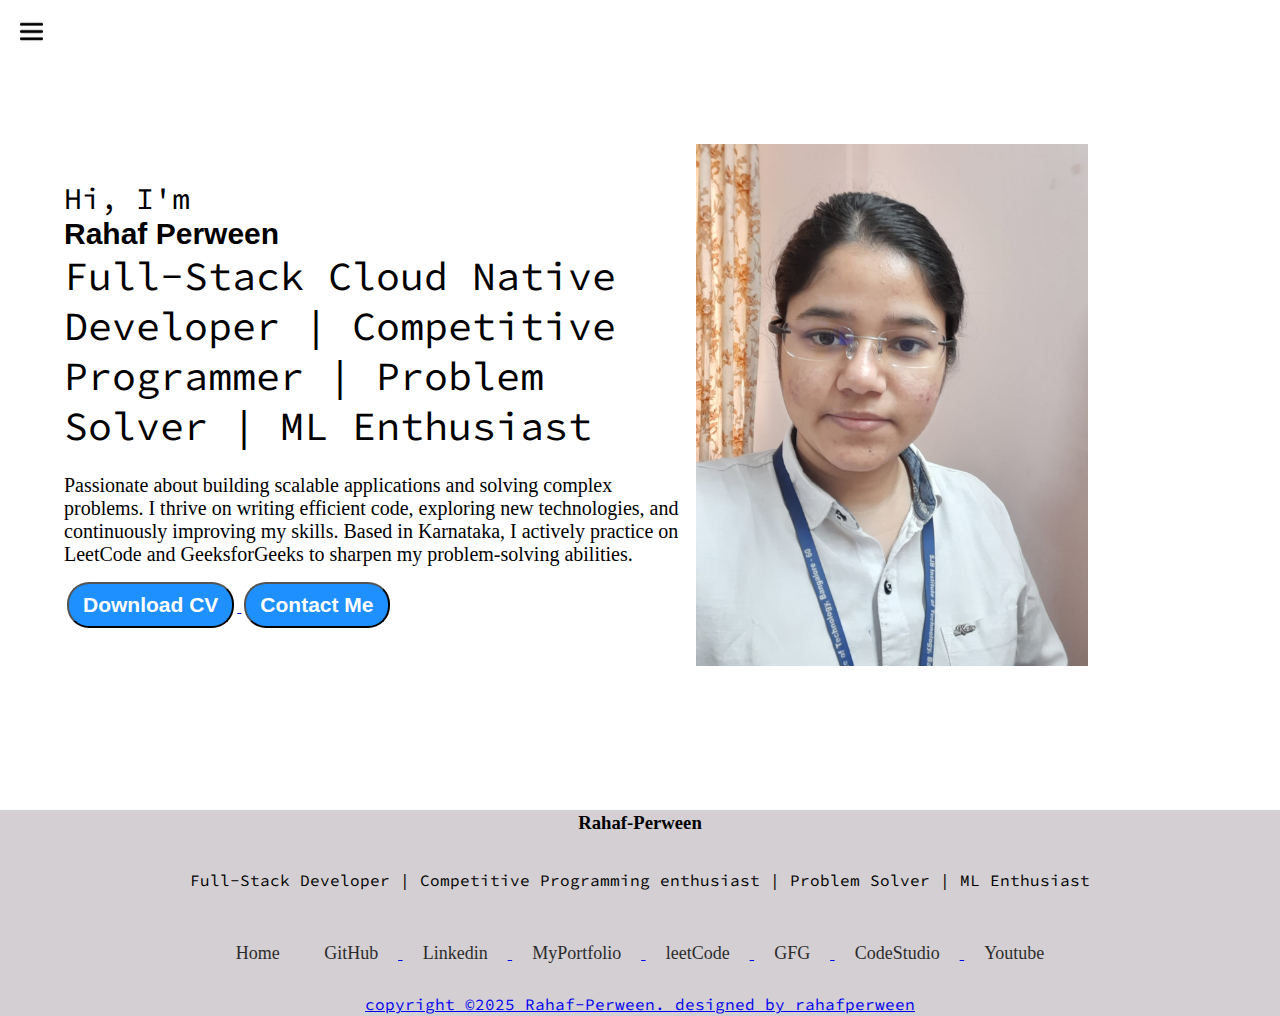
<file: index.html>
<!DOCTYPE html>
<html lang="en">
<head>
    <meta charset="UTF-8">
    <meta http-equiv="X-UA-Compatible" content="IE=edge">
    <meta name="viewport" content="width=device-width, initial-scale=1.0">
    <title>Rahaf Perween-Full-Stack Cloud Native Developer</title>
    <link rel="stylesheet" href="index.css">
</head>
<body>
    <div class="container">
        <div id="sidebar-container"></div>
        <script>
            fetch('Components/sidebar.html')
                .then(response => response.text())
                .then(data => {
                document.getElementById('sidebar-container').innerHTML = data;
                });
            </script>
        <!-- <div class="sidebar sidebarGo">
         <nav>
            <ul>
                <li><a href="/">Home</a></li>
                <li><a href="/intro.html">My Intro</a></li>
                <li><a href="/projects.html">Projects</a></li>
                <li><a href="/blog.html">Blog</a></li>
                <li><a href="/contact.html">Contact Me</a></li>
                <li><a href="https://leetcode.com/rahafperween/" target="_blank" Style="color:orange">LeetCode</a></li>
                <li><a href="https://www.youtube.com/channel/UC-IySvMM4sr2HeWhVlYM3zw" target="_blank" Style="color:red">YouTube</a></li>
                <li><a href="https://auth.geeksforgeeks.org/user/rahafperween/practice" target="_blank" Style="color:rgb(3, 218, 99)">GeeksForGeeks</a></li>
                <li><a href="https://github.com/RAHAF321" target="_blank" Style="color:rgb(102, 95, 94)">GitHub</a></li>
                <li><a href="https://www.codingninjas.com/codestudio/profile/rahaf321" target="_blank" Style="color:rgb(233, 132, 2)">Code Studio</a></li>
                <li><a href="https://www.linkedin.com/in/rahaf-perween-7ab7b71aa/" target="_blank" Style="color:rgb(55, 174, 243)">Linkedin</a></li>
                <li><a href="https://rahafperween2.netlify.app/" target="_blank" >Portfolio</a></li>
            </ul>
        </nav>
    </div> -->
    <div class="main">
        <div class="hamburger">
            <img class="ham" src="Images/ham.jpeg" alt="" width="23">
            <img class="cross" src="Images/cross.png" alt="" width="23">
            </div>
        <div class="infoContainer">
            <div class="devInfo">
                <div class="hello">Hi, I'm</div>
                <div class="name">Rahaf Perween</div>
                <div class="about">Full-Stack Cloud Native Developer | Competitive Programmer | Problem Solver | ML Enthusiast</div>
                <div class="moreabout">
                    Passionate about building scalable applications and solving complex problems.
                    I thrive on writing efficient code, exploring new technologies, and continuously improving my skills.
                    Based in Karnataka, I actively practice on LeetCode and GeeksforGeeks to sharpen my problem-solving abilities.
                </div>
                <div class="buttons">
                    <a href="/cv.txt" target="_blank">
                        <button class="btn">Download CV</button>
                    </a>
                    <a href="/contact.html">
                        <button class="btn">Contact Me</button>
                    </a>
                </div>
            </div>
            <div class="devPic">
                <img src="Images/dev.jpeg" alt="Rahaf Perween">
            </div>
        </div>
    </div>
</div>
<script src="script.js"></script>
<section class="footer">
    <h3 style="text-align: center;">Rahaf-Perween</h3><br><br>
    <p style="text-align: center;"> Full-Stack Developer | Competitive Programming enthusiast | Problem Solver | ML Enthusiast</p>
    <div class="social" style="text-align: center;"><br><br>
    <a href="#"><i class="fab"></i></a>
    <a href="#"><i class="fab" ></i></a>
    <a href="#"><i class="fab"></i></a>
    <a href="#"><i class="fab"></i></a>
    <a href="#"><i class="fab"></i></a>
    <a href="#"><i class="fab"></i></a>
  <ul class="list">
    <br><br>
    <li><a class="links" href="#">Home</a></li>
    <li><a class="links" href="https://github.com/RAHAF321" target="_blank">GitHub</li>
    <li><a class="links" href="https://www.linkedin.com/in/rahaf-perween-7ab7b71aa/" target="_blank">Linkedin</li>
    <li><a class="links" href="https://rahafperween2.netlify.app/" target="_blank">MyPortfolio</li>
    <li><a class="links" href="https://leetcode.com/rahafperween/" target="_blank">leetCode</li>
    <li><a class="links" href="https://auth.geeksforgeeks.org/user/rahafperween/practice" target="_blank">GFG</li>
    <li><a class="links" href="https://www.codingninjas.com/codestudio/profile/rahaf321" target="_blank">CodeStudio</li>
    <li><a class="links" href="https://www.youtube.com/channel/UC-IySvMM4sr2HeWhVlYM3zw" target="_blank">Youtube</li>
  </ul>
  </div>
<!--  <br>-->
  <div class="fotter-bottom" style="text-align: center;"><br><br>
    <p>copyright &copy;2025 Rahaf-Perween. designed by <span>rahafperween</span></p>
  </div>
  </section>
</body>
</html>
</file>
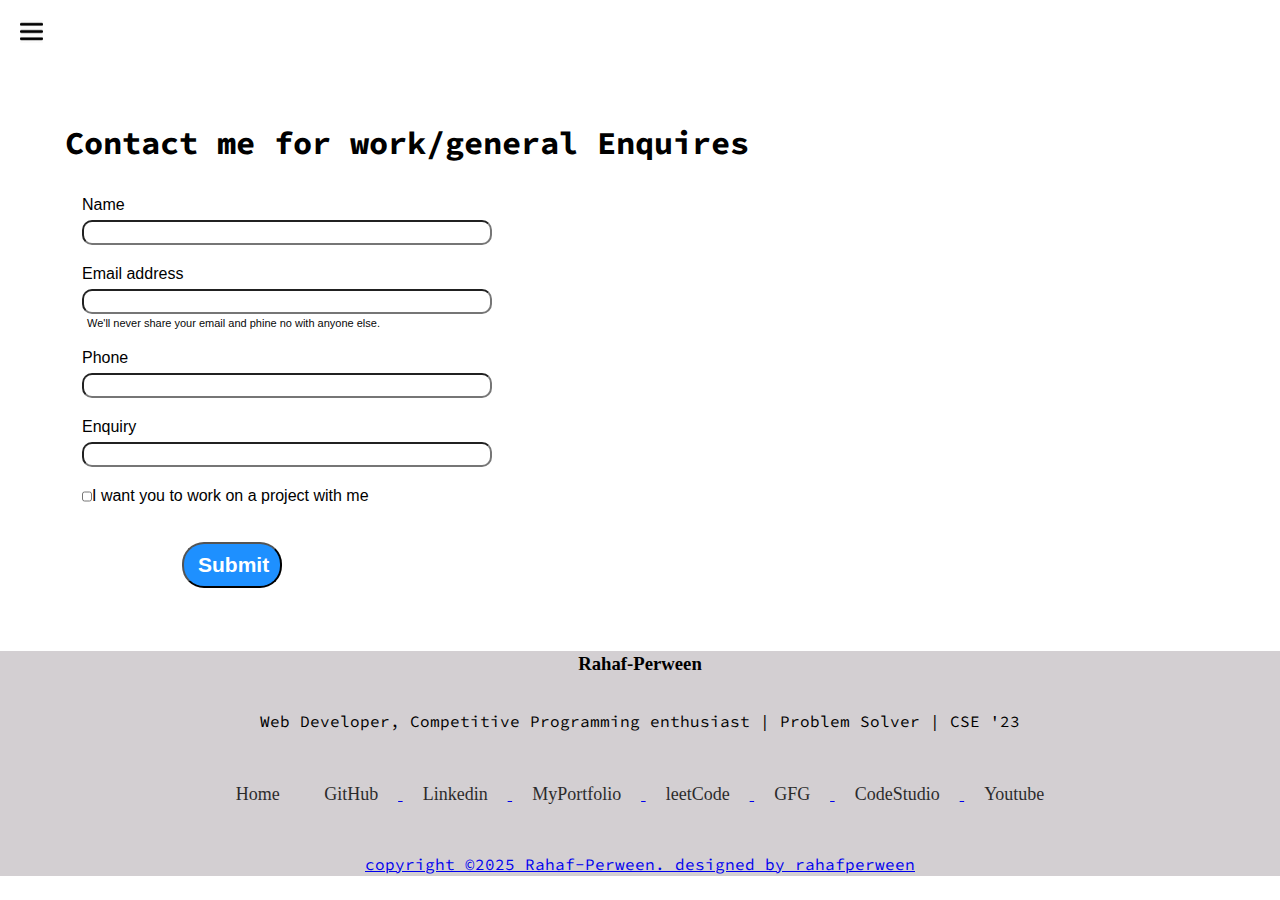
<file: contact.html>
<!DOCTYPE html>
<html lang="en">
<head>
    <meta charset="UTF-8">
    <meta http-equiv="X-UA-Compatible" content="IE=edge">
    <meta name="viewport" content="width=device-width, initial-scale=1.0">
    <title>Rahaf Perween: Full-Stack Cloud Native Developer | Competitive Programmer | Problem Solver | ML Enthusiast</title>
    <link rel="stylesheet" href="index.css">
</head>
<body>
    <div class="container">
      <div id="sidebar-container"></div>
      <script>
          fetch('Components/sidebar.html')
              .then(response => response.text())
              .then(data => {
              document.getElementById('sidebar-container').innerHTML = data;
              });
          </script>
        <!-- <div class="sidebar sidebarGo">
         <nav>
            <ul>
                <li><a href="/">Home</a></li>
                <li><a href="/intro.html">My Intro</a></li>
                <li><a href="/projects.html">Projects</a></li>
                <li><a href="/blog.html">Blog</a></li>
                <li><a href="/contact.html">Contact Me</a></li>
                <li><a href="https://leetcode.com/rahafperween/" target="_blank" Style="color:orange">LeetCode</a></li>
                <li><a href="https://www.youtube.com/channel/UC-IySvMM4sr2HeWhVlYM3zw" target="_blank" Style="color:red">YouTube</a></li>
                <li><a href="https://auth.geeksforgeeks.org/user/rahafperween/practice" target="_blank" Style="color:rgb(3, 218, 99)">GeeksForGeeks</a></li>
                <li><a href="https://github.com/RAHAF321" target="_blank" Style="color:rgb(102, 95, 94)">GitHub</a></li>
                <li><a href="https://www.codingninjas.com/codestudio/profile/rahaf321" target="_blank" Style="color:rgb(233, 132, 2)">Code Studio</a></li>
                <li><a href="https://www.linkedin.com/in/rahaf-perween-7ab7b71aa/" target="_blank" Style="color:rgb(55, 174, 243)">Linkedin</a></li>
                <li><a href="https://rahafperween2.netlify.app/" target="_blank" >Portfolio</a></li>
            </ul>
        </nav>
    </div> -->
    <div class="main">
        <div class="hamburger">
            <img class="ham" src="Images/ham.jpeg" alt="" width="23">
            <img class="cross" src="Images/cross.png" alt="" width="23">
            </div>
        <div class="contactform" style="align-content: centre;">
            <h1>Contact me for work/general Enquires</h1>
            <form>
                <div class="mb-3">
                  <label for="clienteEmail1" class="form-label">Name</label>
                  <input type="name" class="form-control" id="clienteEmail1" aria-describedby="emailHelp">
                </div>
                <div class="mb-3">
                    <label for="clienteEmail1" class="form-label">Email address</label>
                    <input type="email" class="form-control" id="clienteEmail1" aria-describedby="emailHelp">
                    <div id="emailHelp" class="form-text">We'll never share your email and phine no with anyone else.</div>
                  </div>
                <div class="mb-3">
                  <label for="clientphone" class="form-label">Phone</label>
                  <input type="phone" class="form-control" id="clientphone">
                </div>
                <div class="mb-3">
                    <label for="clienteEmail1" class="form-label">Enquiry</label>
                    <input type="name" class="form-control" id="clienteEmail1" aria-describedby="emailHelp">
                  </div>
                <div class="mb-3" id="form-check">
                  <input type="checkbox" class="form-check-input" id="isClinet">
                  <label class="form-check-label" for="isClinet">I want you to work on a project with me</label>
                </div>
                <div class="buttons">
                <button type="submit" class="btn btn-sm" style="width: 100px; margin-left:100px;">Submit</button>
              </div>
            </form>
        </div>
    </div>
</div>
<script src="script.js"></script>
<section class="footer">
  <h3 style="text-align: center;">Rahaf-Perween</h3><br><br>
  <p style="text-align: center;"> Web Developer, Competitive Programming enthusiast | Problem Solver | CSE '23</p>
  <div class="social" style="text-align: center;"><br><br>
  <a href="#"><i class="fab"></i></a>
  <a href="#"><i class="fab" ></i></a>
  <a href="#"><i class="fab"></i></a>
  <a href="#"><i class="fab"></i></a>
  <a href="#"><i class="fab"></i></a>
  <a href="#"><i class="fab"></i></a>
<ul class="list">
  <br><br>
  <li><a class="links" href="#">Home</a></li>
  <li><a class="links" href="https://github.com/RAHAF321" target="_blank">GitHub</li>
  <li><a class="links" href="https://www.linkedin.com/in/rahaf-perween-7ab7b71aa/" target="_blank">Linkedin</li>
  <li><a class="links" href="https://rahafperween2.netlify.app/" target="_blank">MyPortfolio</li>
  <li><a class="links" href="https://leetcode.com/rahafperween/" target="_blank">leetCode</li>
  <li><a class="links" href="https://auth.geeksforgeeks.org/user/rahafperween/practice" target="_blank">GFG</li>
  <li><a class="links" href="https://www.codingninjas.com/codestudio/profile/rahaf321" target="_blank">CodeStudio</li>
  <li><a class="links" href="https://www.youtube.com/channel/UC-IySvMM4sr2HeWhVlYM3zw" target="_blank">Youtube</li>
</ul>
</div>
<br>
<div class="fotter-bottom" style="text-align: center;"><br><br>
  <p>copyright &copy;2025 Rahaf-Perween. designed by <span>rahafperween</span></p>
</div>
</section>
</body>
</html>
</file>
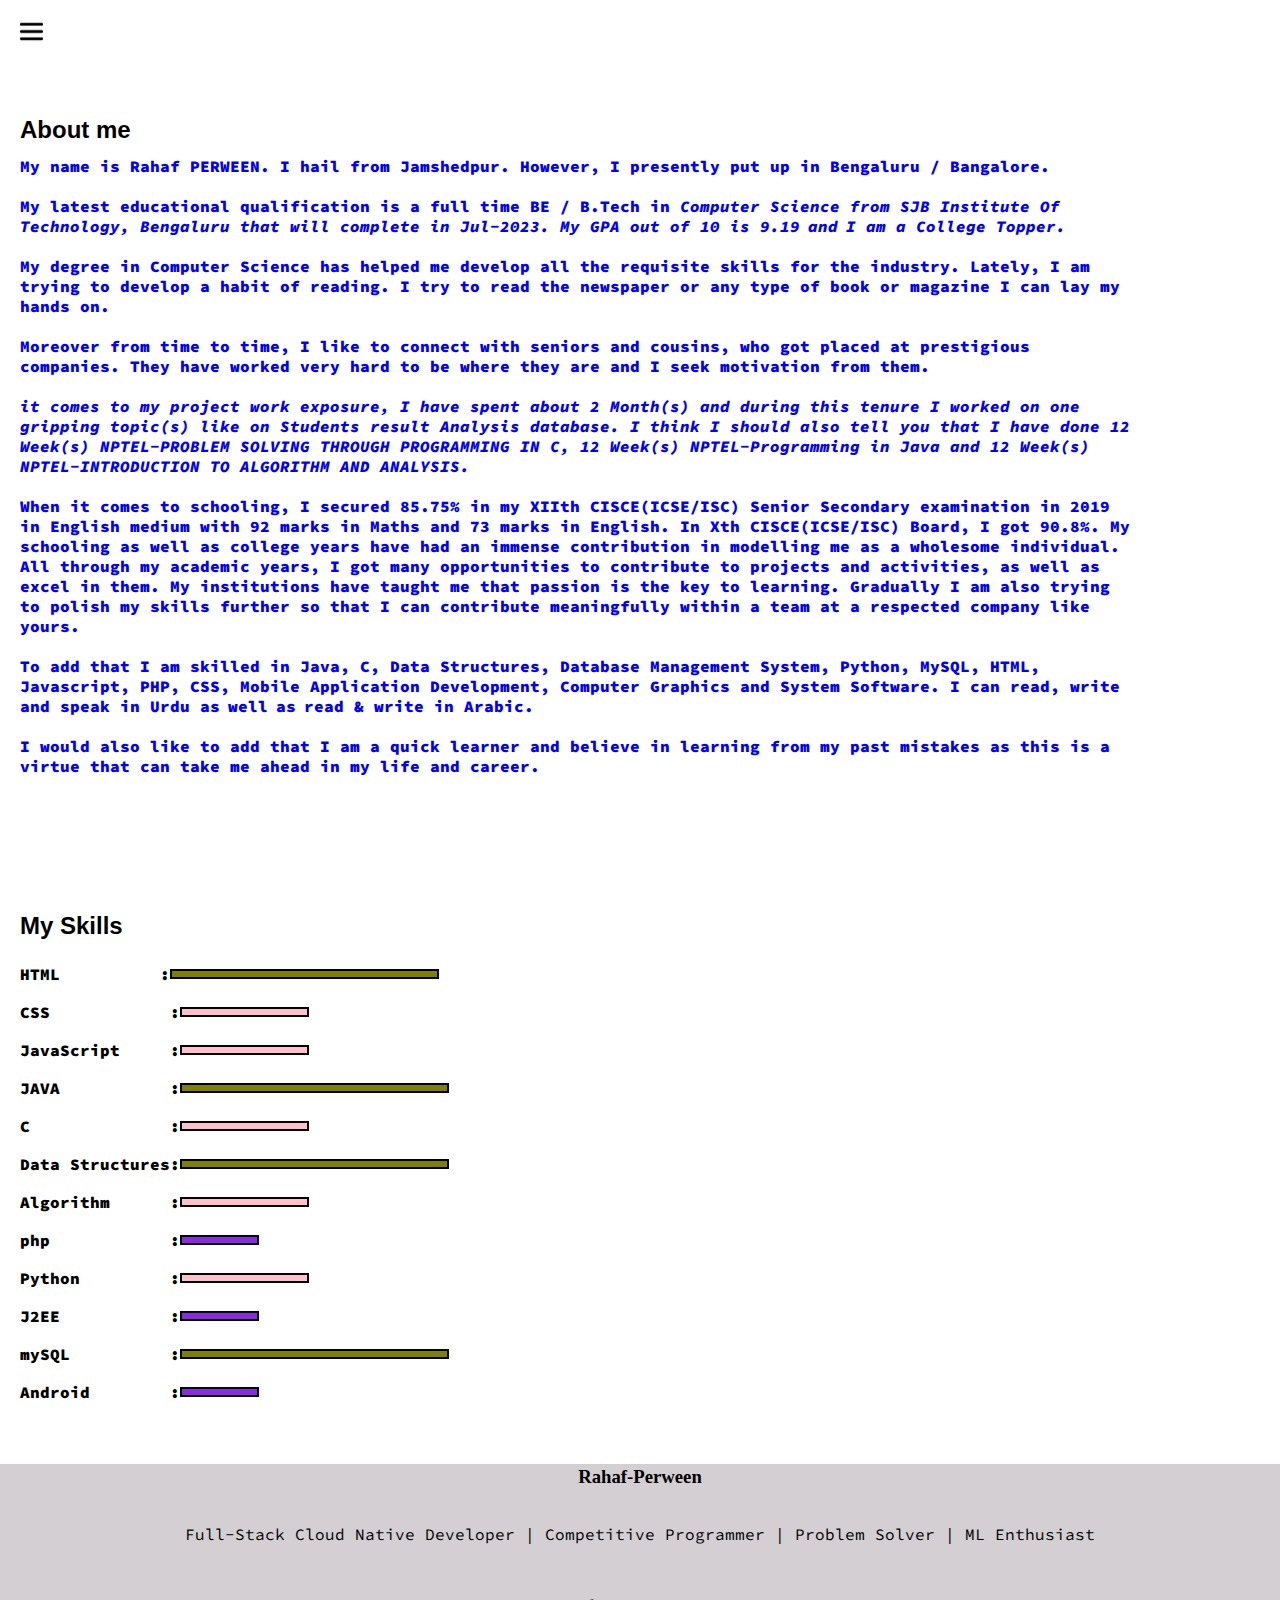
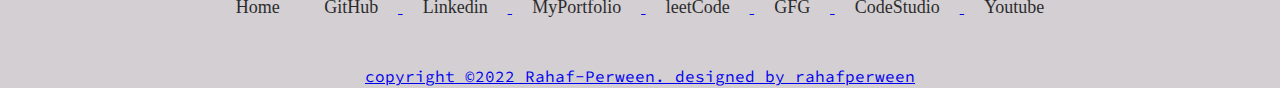
<file: intro.html>
<!DOCTYPE html>
<html lang="en">
<head>
    <meta charset="UTF-8">
    <meta http-equiv="X-UA-Compatible" content="IE=edge">
    <meta name="viewport" content="width=device-width, initial-scale=1.0">
    <title>Rahaf Perween: Full-Stack Cloud Native Developer</title>
    <link rel="stylesheet" href="index.css">
</head>
<body>
    <div class="container">
        <div id="sidebar-container"></div>
        <script>
            fetch('Components/sidebar.html')
                .then(response => response.text())
                .then(data => {
                document.getElementById('sidebar-container').innerHTML = data;
                });
            </script>
        <!-- <div class="sidebar sidebarGo">
         <nav>
            <ul>
                <li><a href="/">Home</a></li>
                <li><a href="/intro.html">My Intro</a></li>
                <li><a href="/projects.html">Projects</a></li>
                <li><a href="/blog.html">Blog</a></li>
                <li><a href="/contact.html">Contact Me</a></li>
                <li><a href="https://leetcode.com/rahafperween/" target="_blank" Style="color:orange">LeetCode</a></li>
                <li><a href="https://www.youtube.com/channel/UC-IySvMM4sr2HeWhVlYM3zw" target="_blank" Style="color:red">YouTube</a></li>
                <li><a href="https://auth.geeksforgeeks.org/user/rahafperween/practice" target="_blank" Style="color:rgb(3, 218, 99)">GeeksForGeeks</a></li>
                <li><a href="https://github.com/RAHAF321" target="_blank" Style="color:rgb(102, 95, 94)">GitHub</a></li>
                <li><a href="https://www.codingninjas.com/codestudio/profile/rahaf321" target="_blank" Style="color:rgb(233, 132, 2)">Code Studio</a></li>
                <li><a href="https://www.linkedin.com/in/rahaf-perween-7ab7b71aa/" target="_blank" Style="color:rgb(55, 174, 243)">Linkedin</a></li>
                <li><a href="https://rahafperween2.netlify.app/" target="_blank" >Portfolio</a></li>
            </ul>
        </nav>
    </div> -->
    <div class="main">
        <div class="hamburger">
            <img class="ham" src="Images/ham.jpeg" alt="" width="23">
            <img class="cross" src="Images/cross.png" alt="" width="23">
            </div>
        <div class="intro"><br><br><br>
                <h2>About me</h2>
                <p>My name is <bold>Rahaf PERWEEN</bold>. I hail from Jamshedpur. However, I presently put up in Bengaluru / Bangalore.<br>
                    <br>
                    My latest educational qualification is a full time BE / B.Tech in <em>Computer Science from SJB Institute Of Technology, Bengaluru that will complete in Jul-2023. My GPA out of 10 is 9.19 and I am a College Topper.</em><br>
                    <br>
                    My degree in Computer Science has helped me develop all the requisite skills for the industry. Lately, I am trying to develop a habit of reading. I try to read the newspaper or any type of book or magazine I can lay my hands on.<br>
                    <br>
                    Moreover from time to time, I like to connect with seniors and cousins, who got placed at prestigious companies. They have worked very hard to be where they are and I seek motivation from them.<br>
                    <br>
                    <em>it comes to my project work exposure, I have spent about 2 Month(s) and during this tenure I worked on one gripping topic(s) like on Students result Analysis database. I think I should also tell you that I have done 12 Week(s) NPTEL-PROBLEM SOLVING THROUGH PROGRAMMING IN C, 12 Week(s) NPTEL-Programming in Java and 12 Week(s) NPTEL-INTRODUCTION TO ALGORITHM AND ANALYSIS.</em><br>
                    <br>
                    When it comes to schooling, I secured 85.75% in my XIIth CISCE(ICSE/ISC) Senior Secondary examination in 2019 in English medium with 92 marks in Maths and 73 marks in English. In Xth CISCE(ICSE/ISC) Board, I got 90.8%. My schooling as well as college years have had an immense contribution in modelling me as a wholesome individual. All through my academic years, I got many opportunities to contribute to projects and activities, as well as excel in them. My institutions have taught me that passion is the key to learning. Gradually I am also trying to polish my skills further so that I can contribute meaningfully within a team at a respected company like yours.<br>
                    <br>
                    To add that I am skilled in Java, C, Data Structures, Database Management System, Python, MySQL, HTML, Javascript, PHP, CSS, Mobile Application Development, Computer Graphics and System Software. I can read, write and speak in Urdu as well as read & write in Arabic.<br>
                    <br>
                    I would also like to add that I am a quick learner and believe in learning from my past mistakes as this is a virtue that can take me ahead in my life and career.<br>
                    <br>
                    <br>
                    
                    </p><br><br><br><br>
                <h2>My Skills</h2>
                <div class="skillcontainer">
                    <div class="skillItem">HTML&nbsp;&nbsp;&nbsp;&nbsp;&nbsp;&nbsp;&nbsp;&nbsp;&nbsp;&nbsp;:<div class="skill hundered"></div></div><br>
                    <div class="skillItem">CSS&nbsp;&nbsp;&nbsp;&nbsp;&nbsp;&nbsp;&nbsp;&nbsp;&nbsp;&nbsp;&nbsp;&nbsp;:<div class="skill fifty"></div></div><br>
                    <div class="skillItem">JavaScript&nbsp;&nbsp;&nbsp;&nbsp;&nbsp;:<div class="skill fifty"></div></div><br>
                    <div class="skillItem">JAVA&nbsp;&nbsp;&nbsp;&nbsp;&nbsp;&nbsp;&nbsp;&nbsp;&nbsp;&nbsp;&nbsp;:<div class="skill hundered"></div></div><br>
                    <div class="skillItem">C&nbsp;&nbsp;&nbsp;&nbsp;&nbsp;&nbsp;&nbsp;&nbsp;&nbsp;&nbsp;&nbsp;&nbsp;&nbsp;&nbsp;:<div class="skill fifty"></div></div><br>
                    <div class="skillItem">Data Structures:<div class="skill hundered"></div></div><br>
                    <div class="skillItem">Algorithm&nbsp;&nbsp;&nbsp;&nbsp;&nbsp;&nbsp;:<div class="skill fifty"></div></div><br>
                    <div class="skillItem">php&nbsp;&nbsp;&nbsp;&nbsp;&nbsp;&nbsp;&nbsp;&nbsp;&nbsp;&nbsp;&nbsp;&nbsp;:<div class="skill t5"></div></div><br>
                    <div class="skillItem">Python&nbsp;&nbsp;&nbsp;&nbsp;&nbsp;&nbsp;&nbsp;&nbsp;&nbsp;:<div class="skill fifty"></div></div><br>
                    <div class="skillItem">J2EE&nbsp;&nbsp;&nbsp;&nbsp;&nbsp;&nbsp;&nbsp;&nbsp;&nbsp;&nbsp;&nbsp;:<div class="skill t5"></div></div><br>
                    <div class="skillItem">mySQL&nbsp;&nbsp;&nbsp;&nbsp;&nbsp;&nbsp;&nbsp;&nbsp;&nbsp;&nbsp;:<div class="skill hundered"></div></div><br>
                    <div class="skillItem">Android&nbsp;&nbsp;&nbsp;&nbsp;&nbsp;&nbsp;&nbsp;&nbsp;:<div class="skill t5"></div></div>
               </div>
               <!-- TODO: Create gallery for my projects -->
               
            </div>
    </div>
</div>
<script src="script.js"></script>
<section class="footer">
    <h3 style="text-align: center;">Rahaf-Perween</h3><br><br>
    <p style="text-align: center;">Full-Stack Cloud Native Developer | Competitive Programmer | Problem Solver | ML Enthusiast</p>
    <div class="social" style="text-align: center;"><br><br>
    <a href="#"><i class="fab"></i></a>
    <a href="#"><i class="fab" ></i></a>
    <a href="#"><i class="fab"></i></a>
    <a href="#"><i class="fab"></i></a>
    <a href="#"><i class="fab"></i></a>
    <a href="#"><i class="fab"></i></a>
  <ul class="list">
    <br><br>
    <li><a class="links" href="#">Home</a></li>
    <li><a class="links" href="https://github.com/RAHAF321" target="_blank">GitHub</li>
    <li><a class="links" href="https://www.linkedin.com/in/rahaf-perween-7ab7b71aa/" target="_blank">Linkedin</li>
    <li><a class="links" href="https://rahafperween2.netlify.app/" target="_blank">MyPortfolio</li>
    <li><a class="links" href="https://leetcode.com/rahafperween/" target="_blank">leetCode</li>
    <li><a class="links" href="https://auth.geeksforgeeks.org/user/rahafperween/practice" target="_blank">GFG</li>
    <li><a class="links" href="https://www.codingninjas.com/codestudio/profile/rahaf321" target="_blank">CodeStudio</li>
    <li><a class="links" href="https://www.youtube.com/channel/UC-IySvMM4sr2HeWhVlYM3zw" target="_blank">Youtube</li>
  </ul>
  </div>
  <br>
  <div class="fotter-bottom" style="text-align: center;"><br><br>
    <p>copyright &copy;2022 Rahaf-Perween. designed by <span>rahafperween</span></p>
  </div>
  </section>
</body>
</html>
</file>
<file: index.css>
@import url('https://fonts.googleapis.com/css2?family=League+Gothic&display=swap');
@import url('https://fonts.googleapis.com/css2?family=Source+Code+Pro:wght@300&display=swap');
*{
    margin: 0;
    padding: 0;
}
.sidebar{
    position: absolute;
    background-color: rgb(250, 245, 250);
    font-family: 'Fira Sans',Arial, Helvetica, sans-serif;
    height: 100vh;
    transition: transform 0.3s ease-in; 
    justify-content: flex-start;
    gap: 20px;
    flex-wrap: nowrap;
    overflow-x: auto;
}

.sidebar nav{
padding: 45px;
}
.sidebar nav li{
list-style: none;
font-size: 30px;
padding: 33px 0;
}
.sidebar nav li a{
    text-decoration: none;
    color: black;
    }

.main{
    /* background-color: yellow; */
  width: 90vw;
}
.container{
    display: flex;
    overflow: auto;
}
.infoContainer{
    /* background-color: rgb(202,9,128); */
    height: 58vh;
    width: 80vw;
    margin: 144px auto;
    display: flex;
    justify-content: space-around;
}
.devInfo{
    font-size: 16px;
    display: flex;
    justify-content: center;
    flex-direction: column;
    font-family: 'Source Code Pro', monospace;
}
.hello{
font-size: 3em;
}
.name{
    font-size: 3em;
    font-weight: bold;
    font-family: 'Fira Sans',Arial, Helvetica, sans-serif;
}
.about{
    font-size: 40px;
}
.moreabout{
    font-size: 2em;
    margin-top: 23px;
   font-family: 'Fira Sans',sans-serief;
}
.buttons{
    margin-top: 2.2em;
    font-size: 16px;
}
.btn{
    padding: 9px 14px;
    border-radius: 22px;
    color: white;
    background-color: dodgerblue;
    font-weight: bold;
    font-size: 21px;
    margin: 3px 3px;
    cursor: pointer;
}
.btm-sm{
    font-size: 10px;
    padding: 7px 13px;
    margin:10px 0
}
.btn:hover{
    background-color: white;
    color: dodgerblue;
}
.devPic img{
    height: 58vh;
}
.contactform{
    padding: 0 34px;
    padding-top: 50px;
    font-family: 'Fira Sans',sans-serif;
    margin: 0 88px;
}
.contactform h1{
font-family: 'Source Code Pro',monospace;
/* padding: 12px 0; */
}
.contactform div{
    padding: 10px 0;
    display: flex;
    flex-direction: column;
}
.contactform div input{
    border-radius: 10px;
    margin: 6px 0 0 0;
    padding: 3px;
}
.contactform form{
    margin: 0 40px;
}
#emailHelp{
    font-size: 11px;
    color: rgb(8, 8, 8);
    margin: 0 5px;
    padding: 3px 0 0 0;
}
#form-check{
    flex-direction: row;
}
#form-check input{
    width: 10px;
    margin: 3px 0;
}

.form-control{
    color:rgb(193, 12, 244);
    width: 400px;
}
.blogItem{
margin: 20px;
font-family: 'Fira Sans',sans-serif;
}
.blogContainer{
    margin: 88px;
}
h1{
    font-family: 'Fira Sans',sans-serif;
    margin:23px;
}
p{
font-family: 'Source Code Pro',monospace;
}
.intro{
    margin: 88px;
}
.intro h2{
    font-family: 'Fira Sans',sans-serif;
    margin: 12px;
}
.intro p{
    font-family: 'Source Code Pro',monospace;
    margin: 12px;
    font-weight: 900;
    color: blue;
}
.skillcontainer{
    padding: 12px;

}
.skillItem{
    display: flex;
    align-items: center;
    font-family: 'Source Code Pro',monospace;
    font-weight: 900;
}
.skill{
    width: 265px;
    height: 6px;
    background-color: red;
    border: 2px solid black;
}
.hundered{
    width:265px;
    background-color: olive;
}
.fifty{
    width:125px;
    background-color: pink;
}
.t5{
    width:75px;
    background-color: blueviolet;
}
.sidebarGo{
    transform: translate(-443px,0px);
    position: absolute;

}
.hamburger{
    position: absolute;
    cursor: pointer;
    top: 10px;
    left: 10px;
}
.ham{
    margin-top: 10px;
    margin-left: 10px;

}
.cross{
    margin-left: 185px;
    margin-top: 10px;
}
@media (max-width: 1615px) {
    /* *{
        background-color: rgb(230,146,146);
    } */
    .buttons{
        font-size: 6px;
    }
    .devInfo{
        font-size: 10px;
    }
    /* .devPic{
        display: none;
    } */
    .intro, .blogContainer, .contactform{
        margin: 50px 8px;
    }
}
*{
    margin: 0;
    padding: 0;
}
.footer {
padding: 2px 0;
background-color: rgb(211, 207, 210);
}
.footer.social {
text-align: center;
padding-bottom: 0px;
color: red;
}
.footer.social a{
font-size: 24px;
color: inherit;
border: 1px solid rgb(193, 19, 80);
width: 40px;
height: 20px;
line-height: 38px;
display: inline-block;
text-align: center;
border-radius: 50%;
margin: 0 8px;
opacity: 0.75;
}
.footer.social a:hover {
opacity: 0.9;
}
.footer ul{
margin-top: 0;
padding: 0;
list-style: none;
font-size: 18px;
line-height: 0.6;
margin-bottom: 0;
text-align: center;
}

.footer ul li a {
color: black;
text-decoration: none;
opacity: 0.8;
}
.footer ul li {
display: inline-block;
padding: 0 20px;
}
.footer{
    color: black;
}
.fab{
    font-size: xx-large; 
    color: black;
}
.links:hover{
        background-color: white;
        color: rgb(100, 170, 240);
        cursor: alias;
}
</file>
